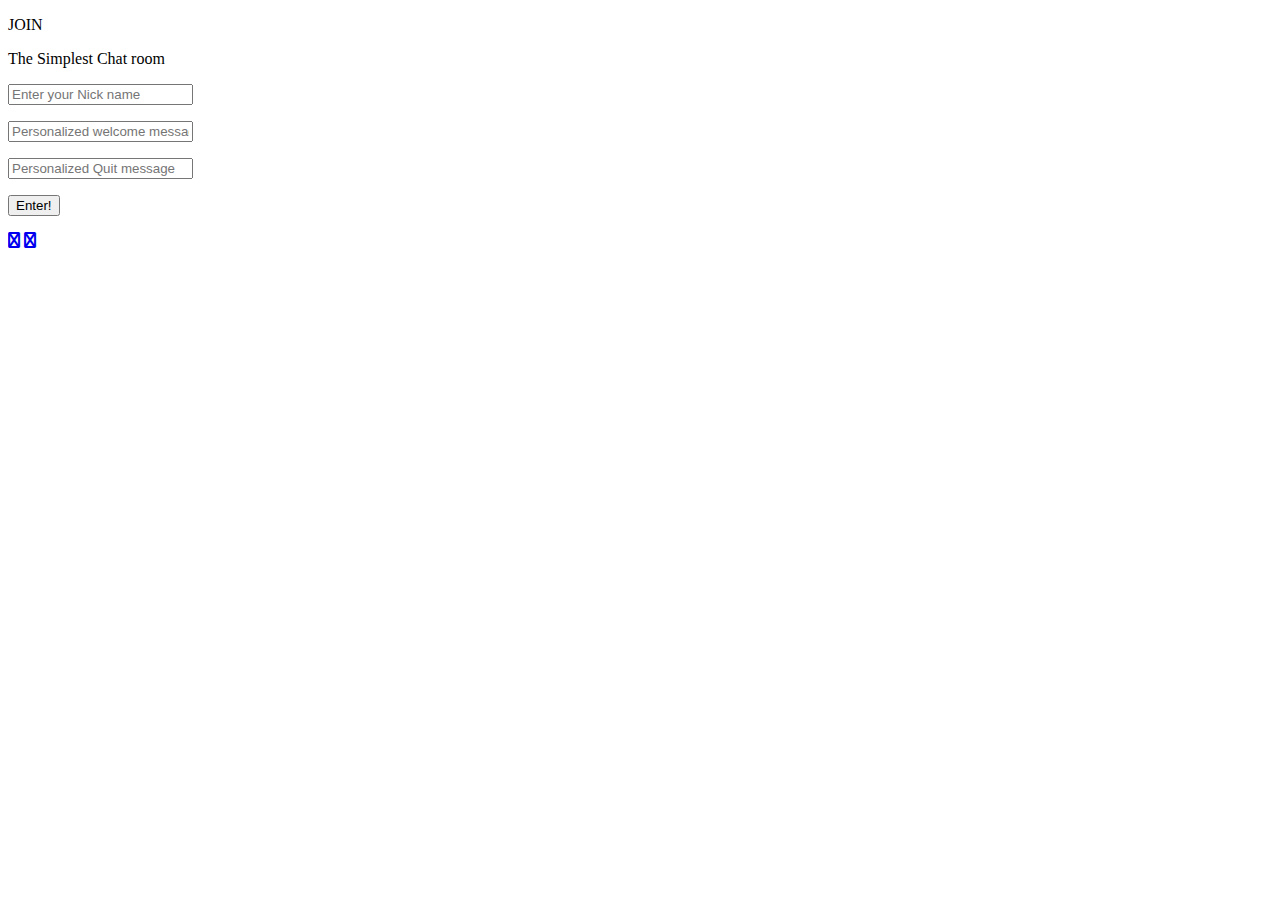
<file: src/main/resources/templates/user.html>
<!DOCTYPE HTML>
<html xmlns:th="http://www.thymeleaf.org">
<head> 
    <link rel="stylesheet" href="https://cdn.jsdelivr.net/npm/bootstrap@4.6.2/dist/css/bootstrap.min.css" integrity="sha384-xOolHFLEh07PJGoPkLv1IbcEPTNtaed2xpHsD9ESMhqIYd0nLMwNLD69Npy4HI+N" crossorigin="anonymous">
    <link th:href="@{/css/userPage.css}" rel="stylesheet" />
    <link rel="stylesheet" href="https://cdnjs.cloudflare.com/ajax/libs/font-awesome/6.5.1/css/all.min.css" />
 </head>   
<body>
<!--Div for Background-->
<div class="bg text-center">

    <!--Div for Centered Text & Input--> 
    <div class="centered">
        <form action="/chatroom/chat" method="post">
     
       <p class="firstLine"> JOIN </p>
     
      <p class="secondLine">The Simplest Chat room</p>
  
      <p> <input class="InputStyle" name="nickName" placeholder="Enter your Nick name        
                              &#xf007; " style="font-family:Arial, FontAwesome" type="text"> </p>
      <p> <input class="InputStyle" name="welcomeMsg" placeholder="Personalized welcome message        
             &#xf52b; " style="font-family:Arial, FontAwesome" type="text"> </p>
     <p> <input class="InputStyle" name="quitMsg" placeholder="Personalized Quit message        
                  &#xe552; " style="font-family:Arial, FontAwesome" type="text"> </p>     
                  <p>
                    <button type="submit" >Enter!</button>
                  </p>                   
                </form>
      </div>
  
      <!--Div for bottom Icons-->
  <div class="social-btn">
              <a href="#"  title="Facebook"><i class="fa fa-facebook"></i></a>
              <a href="#"  title="Twitter"><i class="fa fa-twitter"></i></a>
          
  </div>
     
    </div>
  
</body>
</html>
</file>
